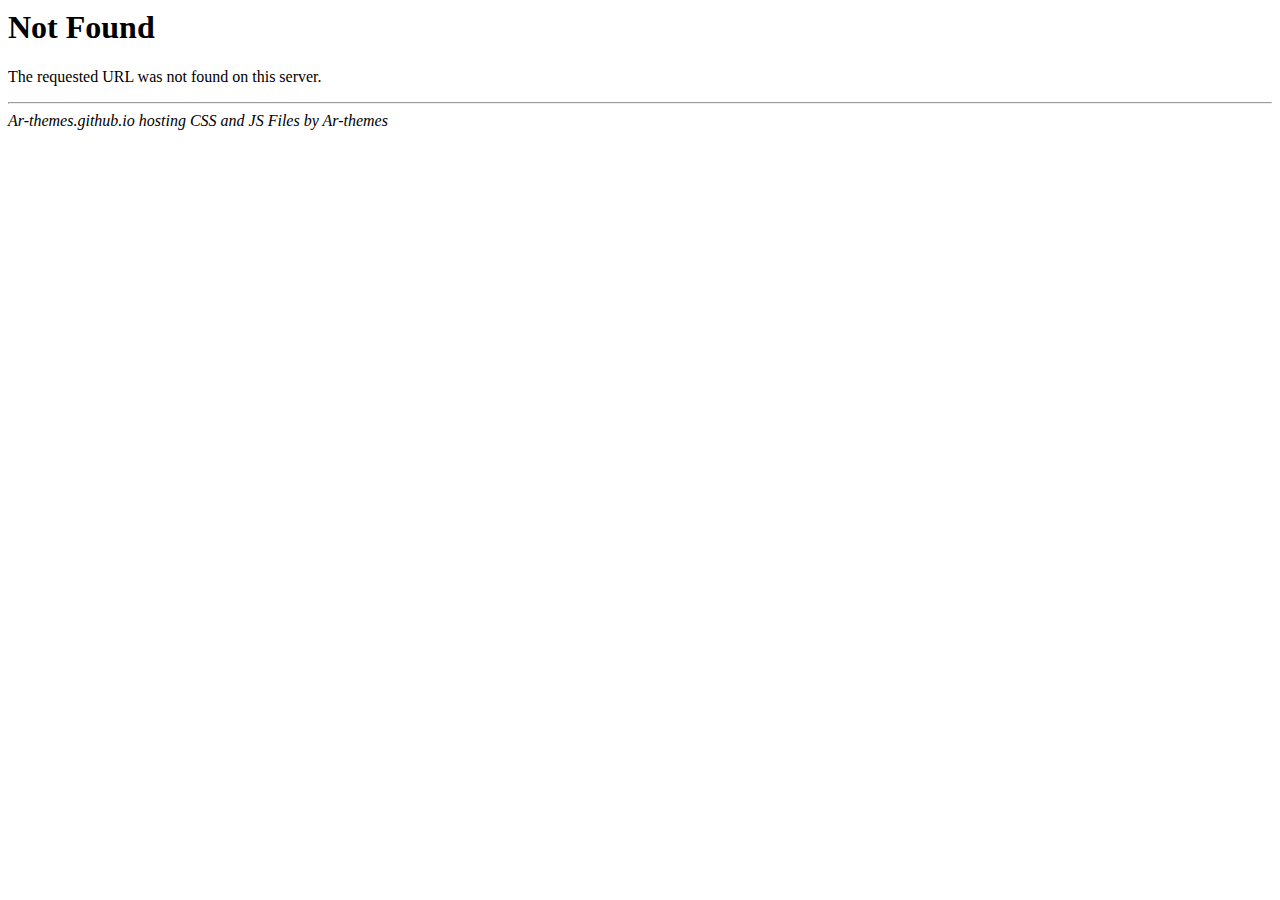
<file: index.html>
<!DOCTYPE html>
<html>
  <head>
    <meta charset='utf-8'/>
    <title>404 Not Found</title>
    <style type="text/css">
      body {
        font-family: Times New Roman ,serif;
        font-size: 16px;
      }
      h1 {
        line-height: 1.2;
        margin: 0 0 21.4333px;
      }
    </style>
  </head>
  <body>
    <h1>Not Found</h1>
    <p>The requested URL was not found on this server.</p>
    <hr>
    <address>Ar-themes.github.io hosting CSS and JS Files by Ar-themes</address>
  </body>
</html>
</file>
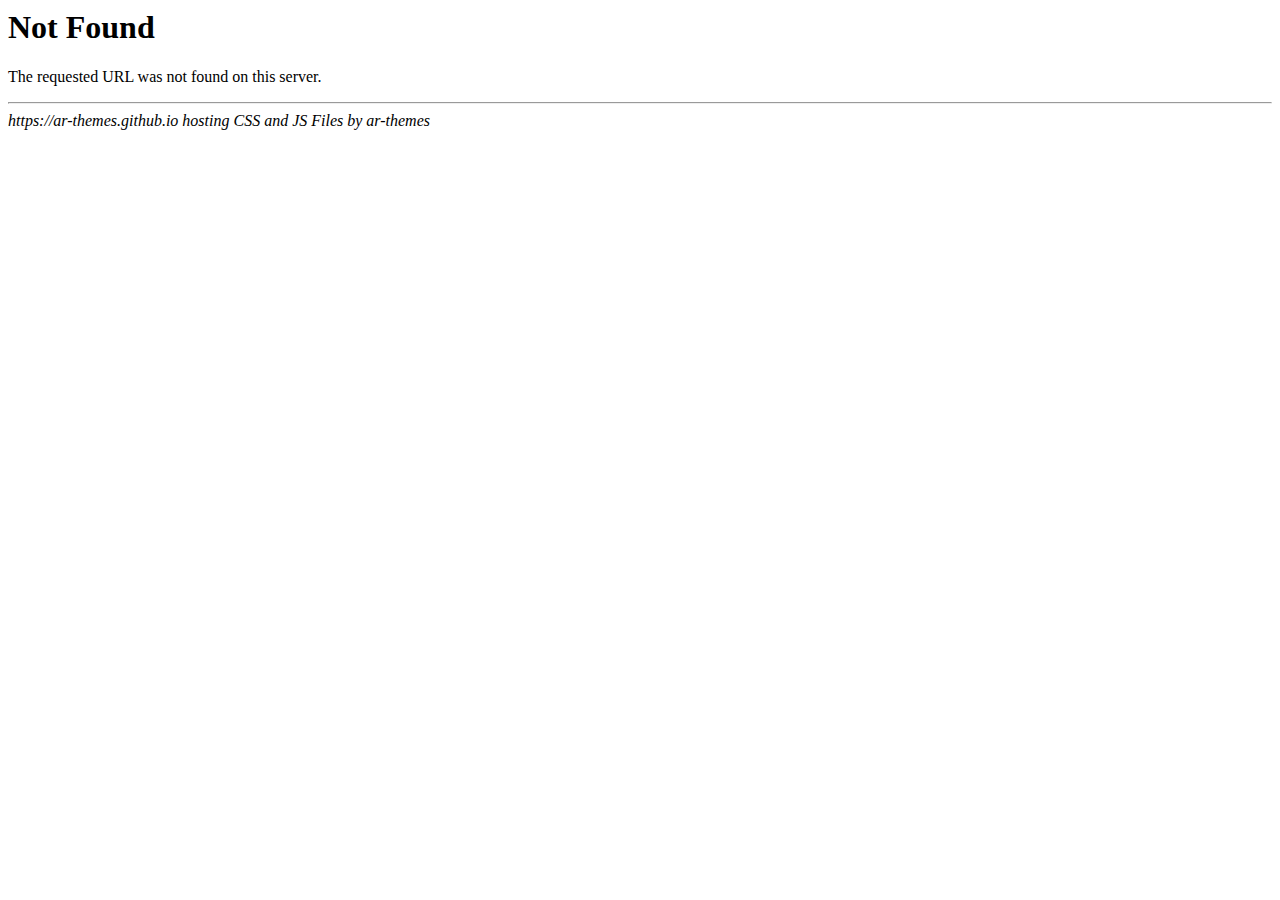
<file: fiverr/silviarehn/index.html>
<!DOCTYPE html>
<html>
  <head>
    <meta charset='utf-8'/>
    <title>404 Not Found</title>
    <style type="text/css">
      body {
        font-family: Times New Roman ,serif;
        font-size: 16px;
      }
      h1 {
        line-height: 1.2;
        margin: 0 0 21.4333px;
      }
    </style>
  </head>
  <body>
    <h1>Not Found</h1>
    <p>The requested URL was not found on this server.</p>
    <hr>
    <address>https://ar-themes.github.io hosting CSS and JS Files by ar-themes</address>
  </body>
</html>
</file>
